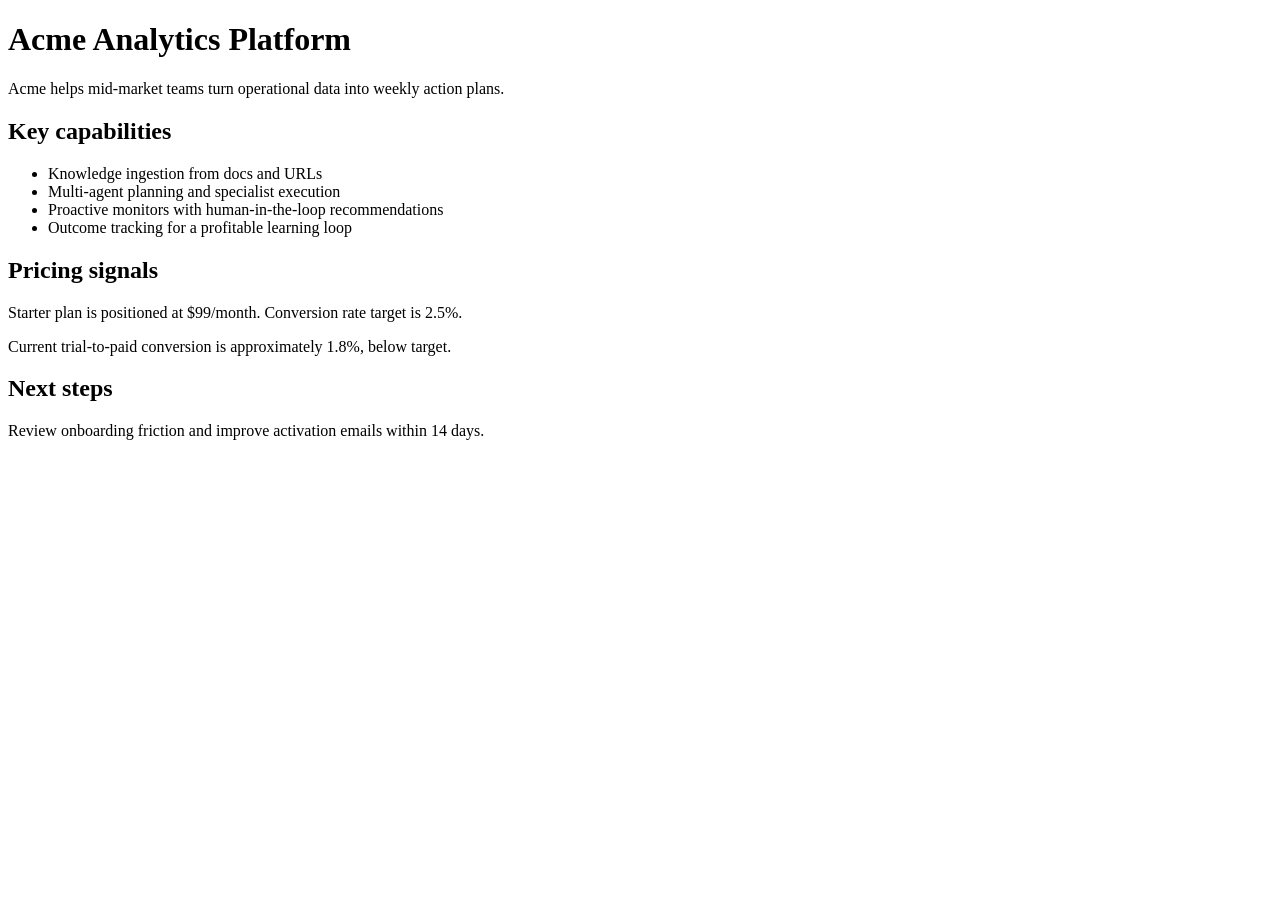
<file: fixtures/sample_product.html>
<!DOCTYPE html>
<html>
<head><title>Acme Analytics Platform Overview</title></head>
<body>
  <h1>Acme Analytics Platform</h1>
  <p>Acme helps mid-market teams turn operational data into weekly action plans.</p>
  <h2>Key capabilities</h2>
  <ul>
    <li>Knowledge ingestion from docs and URLs</li>
    <li>Multi-agent planning and specialist execution</li>
    <li>Proactive monitors with human-in-the-loop recommendations</li>
    <li>Outcome tracking for a profitable learning loop</li>
  </ul>
  <h2>Pricing signals</h2>
  <p>Starter plan is positioned at $99/month. Conversion rate target is 2.5%.</p>
  <p>Current trial-to-paid conversion is approximately 1.8%, below target.</p>
  <h2>Next steps</h2>
  <p>Review onboarding friction and improve activation emails within 14 days.</p>
</body>
</html>
</file>
